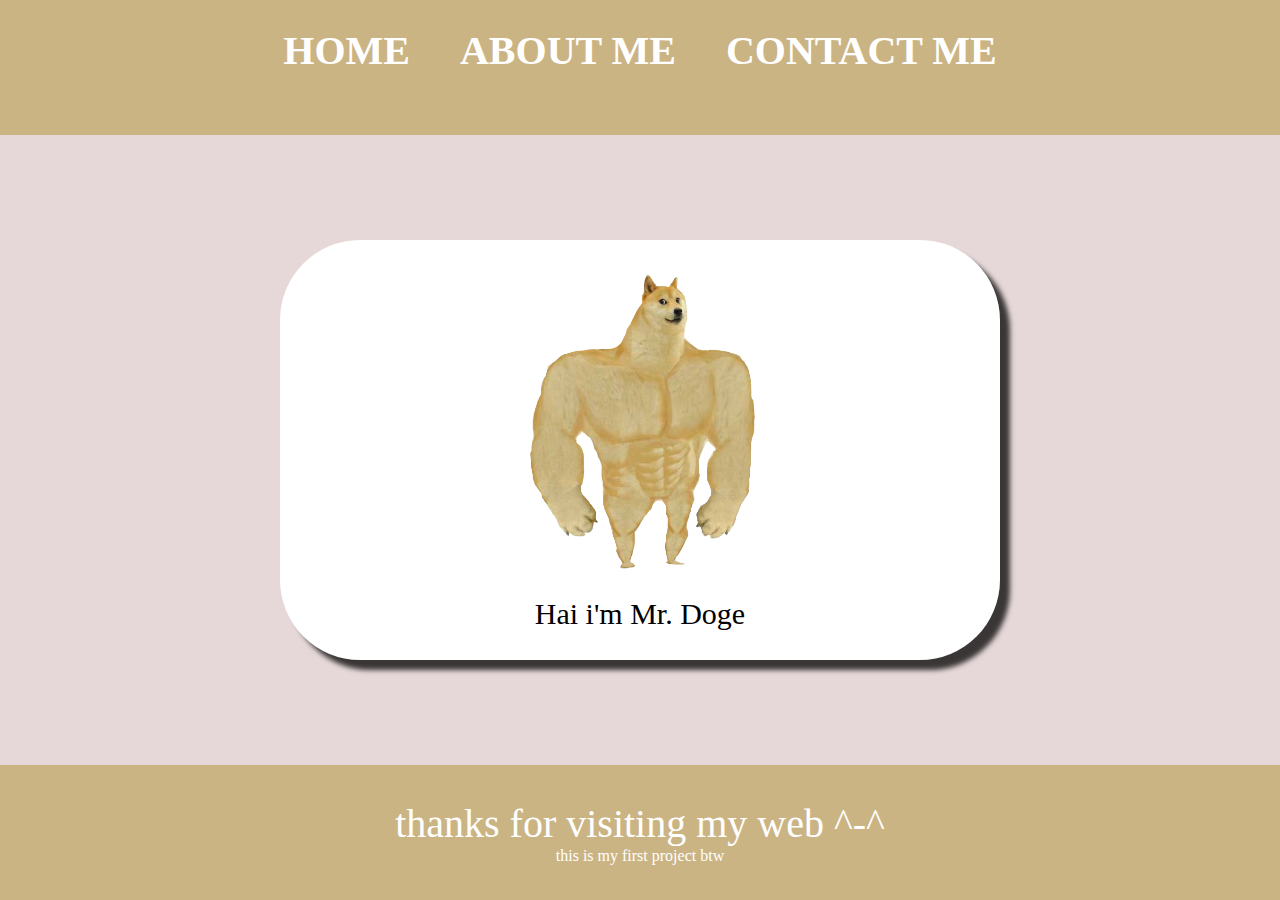
<file: index.html>
<html>

<head>
    <title>SATRIA WEB ANJAY GURINJAY</title>
    <link rel="stylesheet" href="style.css" />
</head>

<body>
    <div class="container">
        <!-- NAVIGATION BAR -->
        <div class="container-navbar">
            <ul class="ul-navbar">
                <li class="li-navbar">
                    <a href="#" class="a-navbar">HOME</a>
                </li>
                <li class="li-navbar">
                    <a href="about.html" class="a-navbar">ABOUT ME</a>
                </li>
                <li class="li-navbar">
                    <a href="contact.html" class="a-navbar">CONTACT ME</a>
                </li>
            </ul>
        </div>
        <!-- NAVIGATION BAR SELESAI -->

        <!-- CONTENT 1 -->
        <div class="container-content">
            <a href="XD.mp4" class="a-content" >
                <img src="doge.jpg" class="img-content" />
                <p>Hai i'm Mr. Doge</p>
            </a>

        </div>
        <!-- CONTENT 1 END -->

        <!-- FOOTER -->
     <div class="container-footer">
       <ul> 
         <li class="h1-footer">thanks for visiting my web ^-^ </li>
         <li class="p-footer">this is my first project btw </li>
       </ul>      
     </div>
        
     <!-- <label for="colorPicker">Pilih Warna:</label>
<input type="color" id="colorPicker" name="colorPicker" value="#ff0000" -->
        
        <!-- FOOTER END -->
    
</body>

</html>
</file>
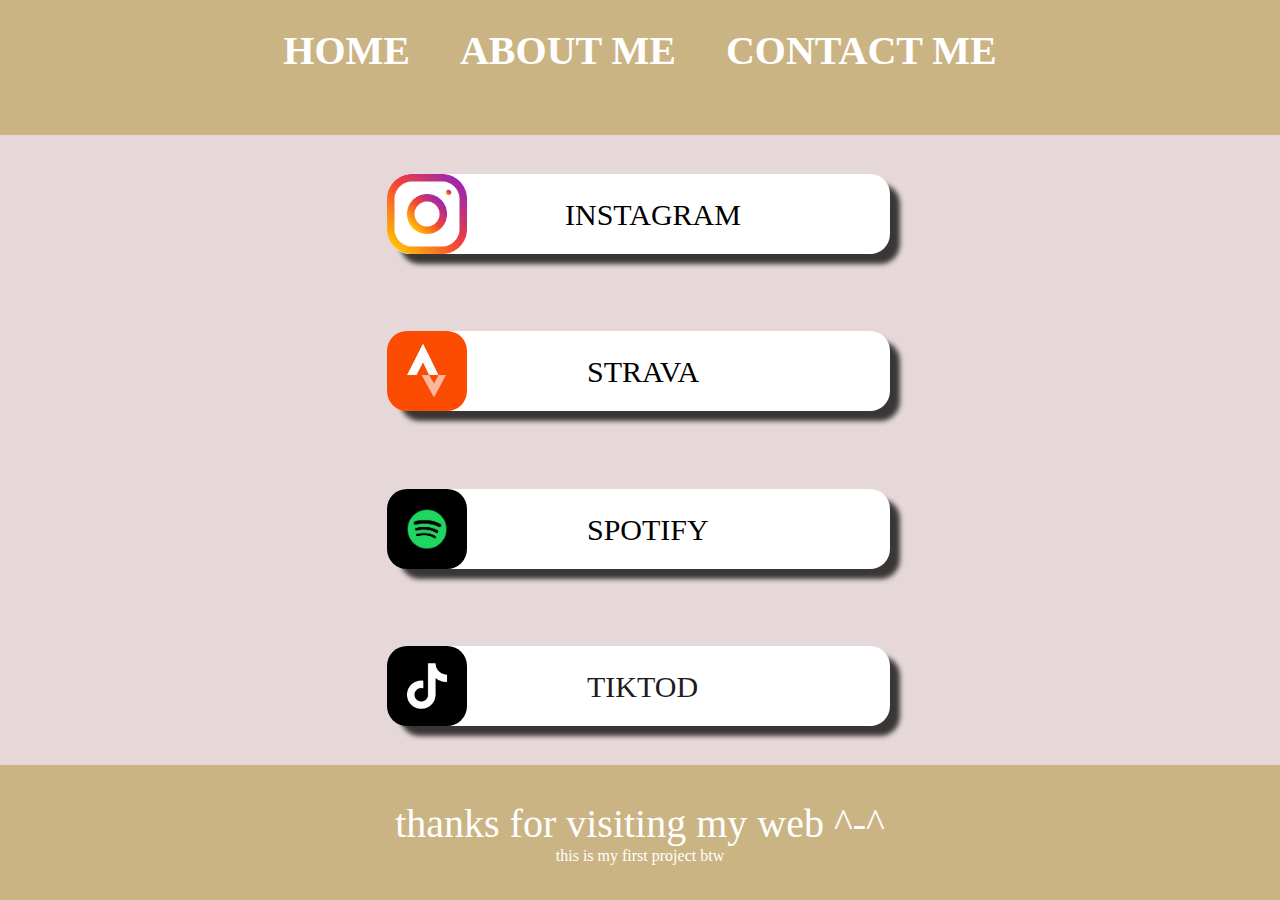
<file: about.html>
<html>

<head>
    <title>ABOUT ME</title>
    <link rel="stylesheet" href="style.css" />
</head>

<body>
    <div class="container">
<!-- NAVIGATION BAR -->
        <div class="container-navbar">
            <ul class="ul-navbar">
                <li class="li-navbar">
                    <a href="index.html" class="a-navbar">HOME</a>
                </li>
                <li class="li-navbar">
                    <a href="about.html" class="a-navbar">ABOUT ME</a>
                </li>
                <li class="li-navbar">
                    <a href="contact.html" class="a-navbar">CONTACT ME</a>
                </li>
            </ul>
        </div>
<!-- NAVIGATION BAR SELESAI -->

<!-- CONTENT 2-1 -->

    <div class="container-content2">
        <a href="https://instagram.com/_satriara?igshid=OGQ5ZDc2ODk2ZA==" class="a-content2-1" >
                <img src="instagram.png" class="img-content2-1" />
    <span  class="spanins" >INSTAGRAM</span>
        </a>  
        <a href="https://www.strava.com/athletes/105350333" class="a-content2-2">
            <img src="Strava Logo PNG Vector (SVG) Free Download.png" class="img-content2-2" />
    <span  class="spanstr" >STRAVA</span>        
        </a>
                
        <a href="https://open.spotify.com/playlist/14gmcRqKCBrxdaS0MVCdJQ?si=ngPod0dVSZqhMGrp0VAVxg&utm_source=copy-link" class="a-content2-3">
            <img src="Shook Sounds _ Spotify.png" class="img-content2-3" />
    <span  class="spanspo" >SPOTIFY</span>        
        </a>
        <a href="https://www.tiktok.com/@deikazen?_t=8fwWw67PBh4&_r=1" class="a-content2-4">
            <img src="Tiktok free icons designed by Freepik.png" class="img-content2-4" />
    <span  class="spantik" >TIKTOD</span>        
        </a>
    
    </div>
<!-- CONTENT 2-1 END -->



        <!-- FOOTER -->
     <div class="container-footer">
       <ul> 
         <li class="h1-footer">thanks for visiting my web ^-^ </li>
         <li class="p-footer">this is my first project btw </li>
       </ul>      
     </div>



<!-- TULISAN END -->
<!-- <label for="colorPicker">Pilih Warna:</label>
<input type="color" id="colorPicker" name="colorPicker" value="#ff0000"> -->

        
<!-- FOOTER END -->
    
</body>

</html>
</file>
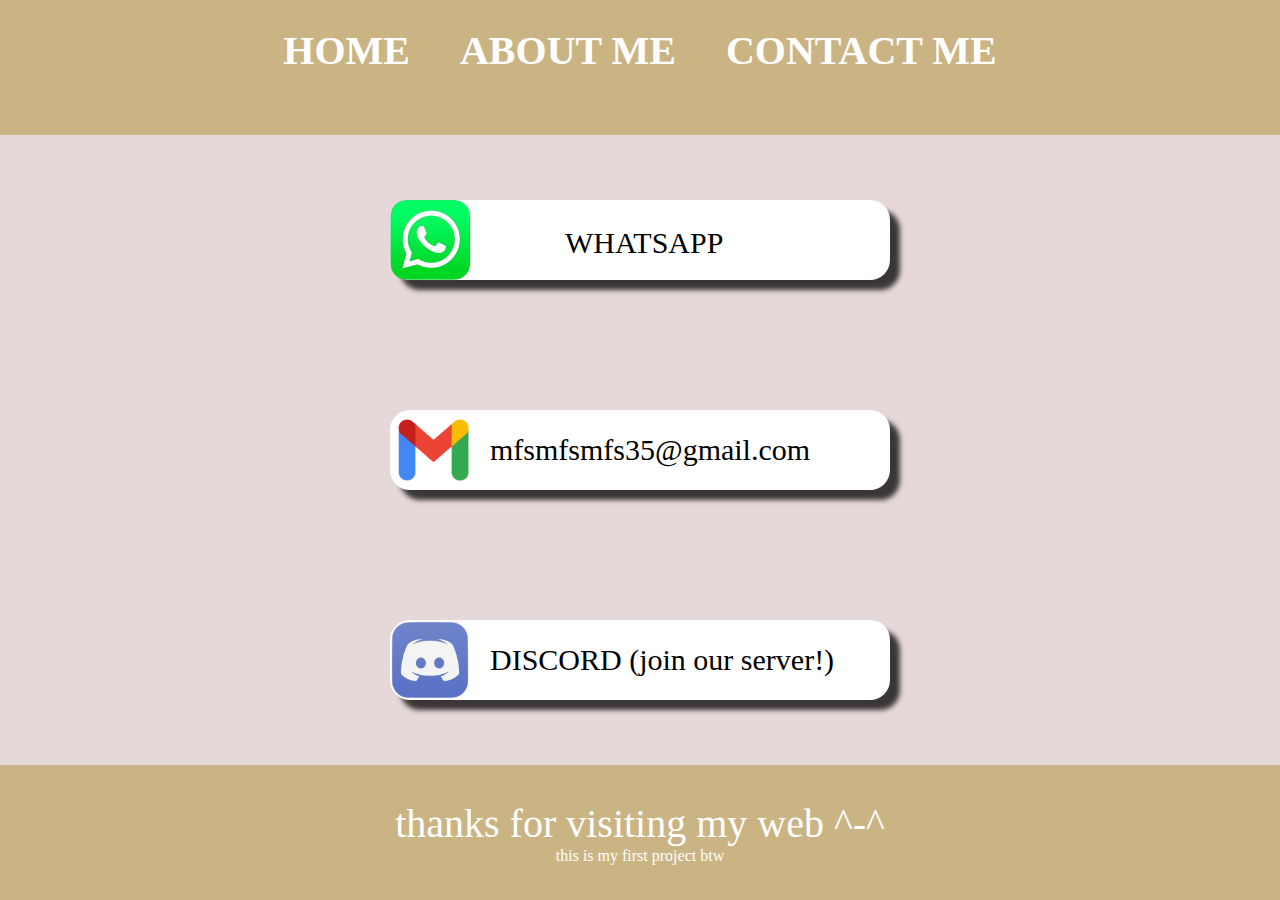
<file: contact.html>
<html>

<head>
    <title>CONTACT ME</title>
    <link rel="stylesheet" href="style.css" />
</head>

<body>
    <div class="container">
<!-- NAVIGATION BAR -->
        <div class="container-navbar">
            <ul class="ul-navbar">
                <li class="li-navbar">
                    <a href="index.html" class="a-navbar">HOME</a>
                </li>
                <li class="li-navbar">
                    <a href="about.html" class="a-navbar">ABOUT ME</a>
                </li>
                <li class="li-navbar">
                    <a href="contact.html" class="a-navbar">CONTACT ME</a>
                </li>
            </ul>
        </div>
<!-- NAVIGATION BAR SELESAI -->

<!-- CONTENT 3-1 -->

    <div class="container-content3">
        <a href="https://wa.me/6289662297091" class="a-content3-1" >
                <img src="whatsappno.png" class="img-content3-1" />
    <span  class="spanwhat" >WHATSAPP</span>
        </a>  
        <a href="https://mail.google.com/mail/u/0/#inbox" class="a-content3-2">
            <img src="gmailno.png" class="img-content3-2" />
    <span  class="spangmai" >mfsmfsmfs35@gmail.com</span>        
        </a>
                
        <a href="https://discord.gg/mV5N7JGgXn" class="a-content3-3">
            <img src="discordno.png" class="img-content3-3" />
    <span  class="spandisc" >DISCORD (join our server!)</span>        
        </a>
        <!-- <a href="https://www.tiktok.com/@deikazen?_t=8fwWw67PBh4&_r=1" class="a-content2-4">
            <img src="Tiktok free icons designed by Freepik.png" class="img-content2-4" />
    <span  class="spantik" >TIKTOD</span>        
        </a> -->
    
    </div>
<!-- CONTENT 2-1 END -->



        <!-- FOOTER -->
     <div class="container-footer">
       <ul> 
         <li class="h1-footer">thanks for visiting my web ^-^ </li>
         <li class="p-footer">this is my first project btw </li>
       </ul>      
     </div>



<!-- TULISAN END -->
<!-- <label for="colorPicker">Pilih Warna:</label>
<input type="color" id="colorPicker" name="colorPicker" value="#ff0000"> -->

        
<!-- FOOTER END -->
    
</body>

</html>
</file>
<file: style.css>
*,
html {
    margin: 0;
    padding: 0;
}
.container {
    
}

.body {
    height : 100vh;
}

.container-navbar {
    background-color: rgb(203, 180, 132);
    width: 100%;
    height: 15vh;
}

.ul-navbar {
    display: flex;
    height: 100px;
    justify-content: center;
    align-items: center;
}

.li-navbar {
    list-style-type: none;
    padding: 20px;
    margin: 5px;
    color: white;
    font-size: 40px;
}

.li-navbar:hover {
    background-color: rgba(255, 255, 255, 0.219);
    transition: .5s ease-in-out;
    transition-delay: .1s;
    border-radius: 10px;
}

.a-navbar {
    color: white;
    text-decoration: none;
    font-weight: 800;

}

.container-content {
    background-color: rgb(230, 216, 216);
    display: flex;
    justify-content: center;
    align-items: center;
    height: 70vh;
}

.a-content {
    background-color: white;
    color: black;
    text-decoration: none;
    font-size: 30px;
    width: 720px;
    height: 420px;
    display: flex;
    justify-content: space-evenly;
    align-items: center;
    flex-direction: column;
    border-radius: 80px;
    box-shadow: 10px 10px 5px 0px rgba(0,0,0,0.75);
    -webkit-box-shadow: 10px 10px 5px 0px rgba(0,0,0,0.75);
    -moz-box-shadow: 10px 10px 5px 0px rgba(0,0,0,0.75);;
}

.img-content {
    width: 230px;
    height: 300px;
}

.container-footer {
    height: 15vh;
    background-color: rgb(203, 180, 132);
    display: flex;
    justify-content: center;
    align-items: center;
}

.h1-footer {
    font-size: 40px;   
    color: white;
    list-style: none;
}

    

.p-footer {
    color: white;
    list-style: none;
    display: flex;
    justify-content: center;
    align-items: center;
    
    
}

/* ---------------------------------CONTENT 2------------------------------  */


.a-content2-1:hover {
    background-color: rgb(161, 41, 167);
    transition: .3s ease-in-out;
    transition-delay: .1s;
    border-radius: 20px;
}

.a-content2-2:hover {
    background-color: rgb(252, 76, 1);
    transition: .3s ease-in-out;
    transition-delay: .1s;
    border-radius: 20px;
}   
.a-content2-3:hover {
    background-color: rgb(30, 215, 96);
    transition: .3s ease-in-out;
    transition-delay: .1s;
    border-radius: 20px;
}   
.a-content2-4:hover {
    background-color: rgb(0, 0, 0);
    transition: .3s ease-in-out;
    transition-delay: .1s;
    border-radius: 20px;
}   



.container-content2 {
    background-color: rgb(230, 216, 216);
    display: grid;
    justify-content: center;
    align-items: center;
    height: 70vh;
    
}

.a-content2-1 {
    background-color: white;
    color: black;
    text-decoration: none;
    font-size: 30px;
    width: 500px;
    height: 80px;
    display: flex;
    justify-content: center;
    align-items: flex-start;
    flex-direction: column;
    border-radius: 20px;
    box-shadow: 10px 10px 5px 0px rgba(0,0,0,0.75);
    -webkit-box-shadow: 10px 10px 5px 0px rgba(0,0,0,0.75);
    -moz-box-shadow: 10px 10px 5px 0px rgba(0,0,0,0.75);;
}


.a-content2-2 {
    background-color: white;
    color: black;
    text-decoration: none;
    font-size: 30px;
    width: 500px;
    height: 80px;
    display: flex;
    justify-content: center;
    align-items: flex-start;
    flex-direction: column;
    border-radius: 20px;
    box-shadow: 10px 10px 5px 0px rgba(0,0,0,0.75);
    -webkit-box-shadow: 10px 10px 5px 0px rgba(0,0,0,0.75);
    -moz-box-shadow: 10px 10px 5px 0px rgba(0,0,0,0.75);;
}
.a-content2-3 {
    background-color: white;
    color: black;
    text-decoration: none;
    font-size: 30px;
    width: 500px;
    height: 80px;
    display: flex;
    justify-content: center;
    align-items: flex-start;
    flex-direction: column;
    border-radius: 20px;
    box-shadow: 10px 10px 5px 0px rgba(0,0,0,0.75);
    -webkit-box-shadow: 10px 10px 5px 0px rgba(0,0,0,0.75);
    -moz-box-shadow: 10px 10px 5px 0px rgba(0,0,0,0.75);;
}
.a-content2-4 {
    background-color: white;
    color: black;
    text-decoration: none;
    font-size: 30px;
    width: 500px;
    height: 80px;
    display: flex;
    justify-content: center;
    align-items: flex-start;
    flex-direction: column;
    border-radius: 20px;
    box-shadow: 10px 10px 5px 0px rgba(0,0,0,0.75);
    -webkit-box-shadow: 10px 10px 5px 0px rgba(0,0,0,0.75);
    -moz-box-shadow: 10px 10px 5px 0px rgba(0,0,0,0.75);;
}

.img-content2-1 {
    width: 80px;
    height: auto; 
    position: relative;
    top: 17px;
    right: 3px;
    
}


.img-content2-2 {
    width: 80px;
    height: auto;
    position: relative;
    right: 3px;
    top: 17px;
    border-radius: 20px;
}

.img-content2-3 {
    width: 80px;
    height: auto;
    position: relative;
    right: 3px;
    top: 17px;
    border-radius: 20px;
}

.img-content2-4 {
    width: 80px;
    height: auto;
    position: relative;
    right: 3px;
    top: 17px;
    border-radius: 20px;
}


.spanins {
    position: relative;
    bottom: 39px;
    left: 175px;
}
.spanstr {
    position: relative;
    bottom: 39px;
    left: 197px;
    text-shadow: 3px;
}
.spanspo {
    position: relative;
    bottom: 39px;
    left: 197px;
}
.spantik {
    position: relative;
    bottom: 39px;
    left: 197px;
    color: rgb(29, 29, 29);
}
  

/*------------------------------------------------CONTENT 3------------------------------------------- */

.a-content3-1:hover {
    background-color: rgb(245, 245, 245);
    transition: .3s ease-in-out;
    transition-delay: .1s;
    border-radius: 20px;
}

.a-content3-2:hover {
    background-color: rgb(245, 245,245);
    transition: .3s ease-in-out;
    transition-delay: .1s;
    border-radius: 20px;
}   
.a-content3-3:hover {
    background-color: rgb(109, 109, 201);
    transition: .3s ease-in-out;
    transition-delay: .1s;
    border-radius: 20px;
}   
/* .a-content2-4:hover {
    background-color: rgb(0, 0, 0);
    transition: .3s ease-in-out;
    transition-delay: .1s;
    border-radius: 20px;
}    */



.container-content3 {
    background-color: rgb(230, 216, 216);
    display: grid;
    justify-content: center;
    align-items: center;
    height: 70vh;
    
}

.a-content3-1 {
    background-color: white;
    color: black;
    text-decoration: none;
    font-size: 30px;
    width: 500px;
    height: 80px;
    display: flex;
    justify-content: center;
    align-items: flex-start;
    flex-direction: column;
    border-radius: 20px;
    box-shadow: 10px 10px 5px 0px rgba(0,0,0,0.75);
    -webkit-box-shadow: 10px 10px 5px 0px rgba(0,0,0,0.75);
    -moz-box-shadow: 10px 10px 5px 0px rgba(0,0,0,0.75);;
}


.a-content3-2 {
    background-color: white;
    color: black;
    text-decoration: none;
    font-size: 30px;
    width: 500px;
    height: 80px;
    display: flex;
    justify-content: center;
    align-items: flex-start;
    flex-direction: column;
    border-radius: 20px;
    box-shadow: 10px 10px 5px 0px rgba(0,0,0,0.75);
    -webkit-box-shadow: 10px 10px 5px 0px rgba(0,0,0,0.75);
    -moz-box-shadow: 10px 10px 5px 0px rgba(0,0,0,0.75);;
}
.a-content3-3 {
    background-color: white;
    color: black;
    text-decoration: none;
    font-size: 30px;
    width: 500px;
    height: 80px;
    display: flex;
    justify-content: center;
    align-items: flex-start;
    flex-direction: column;
    border-radius: 20px;
    box-shadow: 10px 10px 5px 0px rgba(0,0,0,0.75);
    -webkit-box-shadow: 10px 10px 5px 0px rgba(0,0,0,0.75);
    -moz-box-shadow: 10px 10px 5px 0px rgba(0,0,0,0.75);;
}
.a-content3-4 {
    background-color: white;
    color: black;
    text-decoration: none;
    font-size: 30px;
    width: 500px;
    height: 80px;
    display: flex;
    justify-content: center;
    align-items: flex-start;
    flex-direction: column;
    border-radius: 20px;
    box-shadow: 10px 10px 5px 0px rgba(0,0,0,0.75);
    -webkit-box-shadow: 10px 10px 5px 0px rgba(0,0,0,0.75);
    -moz-box-shadow: 10px 10px 5px 0px rgba(0,0,0,0.75);;
}

.img-content3-1 {
    width: 175px;
    height: auto; 
    position: relative;
    top: 17px;
    right: 47px;
    border-radius: 20px;
    
}


.img-content3-2 {
    width: 85px;
    height: auto;
    position: relative;
    right: -1px;
    top: 17px;
    border-radius: 20px;
}

.img-content3-3 {
    width: 218px;
    height: auto;
    position: relative;
    right: 69px;
    top: 17px;
    border-radius: 20px;
}

/* .img-content3-4 {
    width: 80px;
    height: auto;
    position: relative;
    right: 3px;
    top: 17px;
    border-radius: 20px;
} */


.spanwhat {
    position: relative;
    bottom: 70px;
    left: 175px;
}
.spangmai {
    position: relative;
    bottom: 45px;
    left: 100px;
    text-shadow: 3px;
}
.spandisc {
    position: relative;
    top: -60px;
    left: 100px;
}
/* .spantik {
    position: relative;
    bottom: 39px;
    left: 197px;
    color: rgb(29, 29, 29);
} */
</file>
